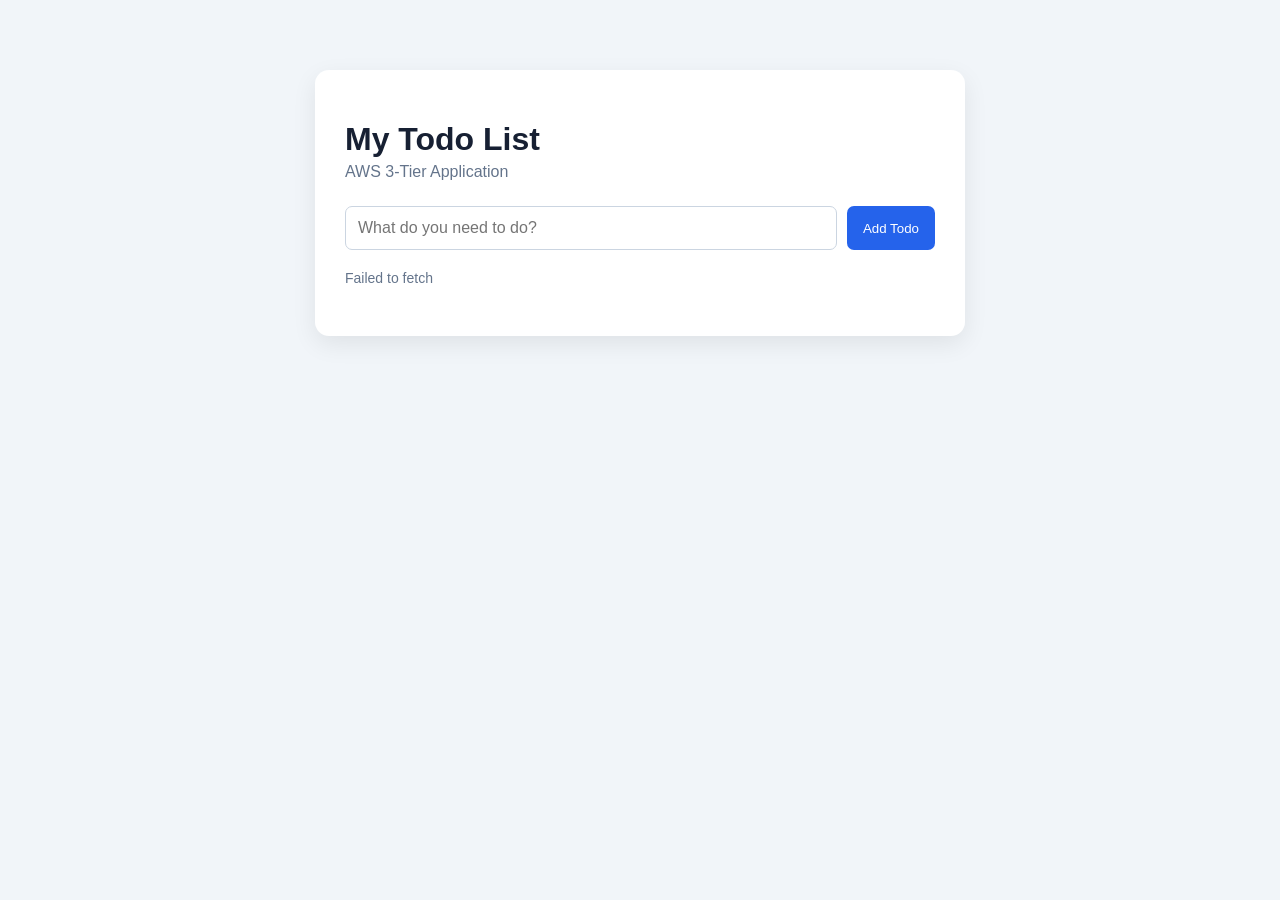
<file: 03-tier-separated/frontend/index.html>
<!DOCTYPE html>
<html lang="en">
<head>
    <meta charset="UTF-8">
    <meta name="viewport" content="width=device-width, initial-scale=1.0">
    <title>DevOps Todo App</title>
    <link rel="stylesheet" href="style.css">
</head>
<body>
    <main class="container">
        <h1>My Todo List</h1>
        <p class="subtitle">AWS 3-Tier Application</p>

        <form id="todo-form">
            <input
                type="text"
                id="todo-title"
                placeholder="What do you need to do?"
                required
                maxlength="200"
            >
            <button type="submit">Add Todo</button>
        </form>

        <p id="status" role="status">Connecting to the application...</p>
        <ul id="todo-list"></ul>
    </main>

    <script src="app.js"></script>
</body>
</html>
</file>
<file: 03-tier-separated/frontend/style.css>
* {
    box-sizing: border-box;
}

body {
    margin: 0;
    padding: 30px 16px;
    font-family: Arial, sans-serif;
    background: #f1f5f9;
    color: #172033;
}

.container {
    max-width: 650px;
    margin: 40px auto;
    padding: 30px;
    background: white;
    border-radius: 14px;
    box-shadow: 0 8px 25px rgba(0, 0, 0, 0.08);
}

h1 {
    margin-bottom: 5px;
}

.subtitle {
    color: #64748b;
    margin-top: 0;
    margin-bottom: 25px;
}

form {
    display: flex;
    gap: 10px;
}

input {
    flex: 1;
    min-width: 0;
    padding: 12px;
    border: 1px solid #cbd5e1;
    border-radius: 7px;
    font-size: 16px;
}

button {
    padding: 12px 16px;
    border: 0;
    border-radius: 7px;
    background: #2563eb;
    color: white;
    cursor: pointer;
}

button:disabled {
    opacity: 0.6;
    cursor: not-allowed;
}

#status {
    color: #64748b;
    font-size: 14px;
    margin: 20px 0;
}

#todo-list {
    list-style: none;
    padding: 0;
}

#todo-list li {
    display: flex;
    align-items: center;
    justify-content: space-between;
    gap: 12px;
    padding: 12px 0;
    border-bottom: 1px solid #e2e8f0;
    overflow-wrap: anywhere;
}

.delete-button {
    background: #dc2626;
    flex-shrink: 0;
}

@media (max-width: 480px) {
    .container {
        padding: 20px;
    }

    form {
        flex-direction: column;
    }
}
</file>
